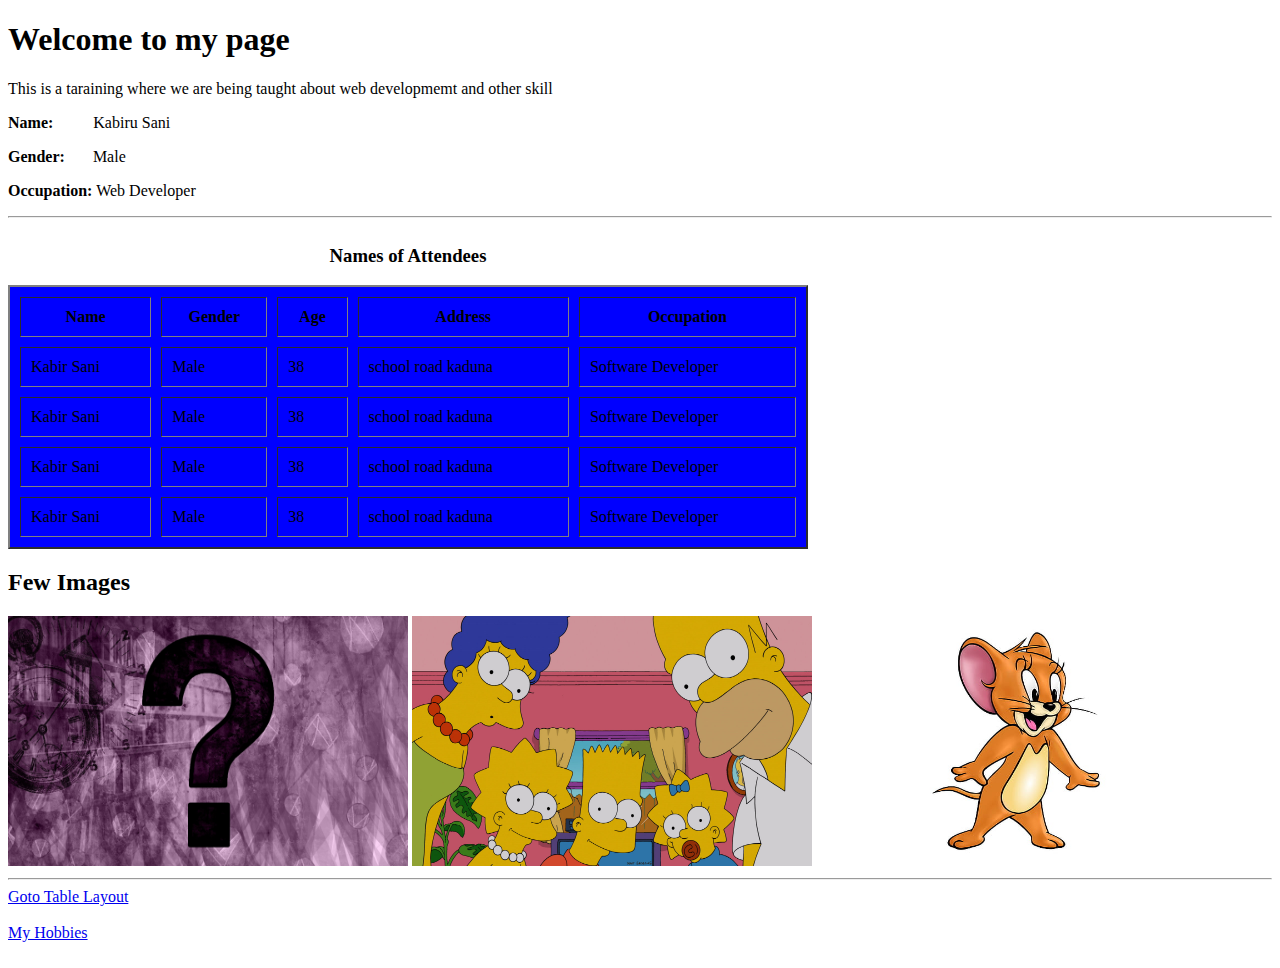
<file: index.html>
<!DOCTYPE html>
<html lang="en">
<head>
    <!-- html elements attribute-- charset="UTF-8" -->
    <meta charset="UTF-8"> 
    <meta http-equiv="X-UA-Compatible" content="IE=edge">
    <meta name="viewport" content="width=device-width, initial-scale=1.0">
    <title>Project Tmax</title>
</head>
<body>
    <header>
        <h1>Welcome to my page</h1>
    </header>
    
    <main>
        <section>
            <p>This is a taraining where we are being taught about web developmemt and other skill</p>
            <p><b>Name: </b>&nbsp;&nbsp;&nbsp;&nbsp;&nbsp;&nbsp;&nbsp;&nbsp; Kabiru Sani</p>
            <p><b>Gender:</b>&nbsp;&nbsp;&nbsp;&nbsp;&nbsp;&nbsp; Male</p>
            <p><b>Occupation:</b> Web Developer</p>
            <hr>
        </section>

        <table bgcolor="blue" border="2" cellspacing="10" cellpadding="10" width="800">
            <caption><h3>Names of Attendees</h3></caption>
            <thead>
                <tr>
                    <th>Name</th>
                    <th>Gender</th>
                    <th>Age</th>
                    <th>Address</th>
                    <th>Occupation</th>
                </tr>
            </thead>
            <tbody>
                <tr>
                    <td>Kabir Sani</td>
                    <td>Male</td>
                    <td>38</td>
                    <td>school road kaduna</td>
                    <td>Software Developer</td>
                </tr>
                <tr>
                    <td>Kabir Sani</td>
                    <td>Male</td>
                    <td>38</td>
                    <td>school road kaduna</td>
                    <td>Software Developer</td>
                </tr>
                <tr>
                    <td>Kabir Sani</td>
                    <td>Male</td>
                    <td>38</td>
                    <td>school road kaduna</td>
                    <td>Software Developer</td>
                </tr>
                <tr>
                    <td>Kabir Sani</td>
                    <td>Male</td>
                    <td>38</td>
                    <td>school road kaduna</td>
                    <td>Software Developer</td>
                </tr>
            </tbody>
        </table>

       
        <section>
            <h2>Few Images</h2>
            <img src="images/time.jpg" alt="this an image" width="400" height="250">
            <img src="images/simps.jpg" alt="this an image" width="400" height="250">
            <img src="images/jerry.jpg" alt="this an image" width="400" height="250">
            <hr>

            <a href="layout.html">Goto Table Layout</a><br><br>
            <a href="page2/hobbies.html">My Hobbies</a><br><br>
        </section>
    </main>
    
</body>
</html>
</file>
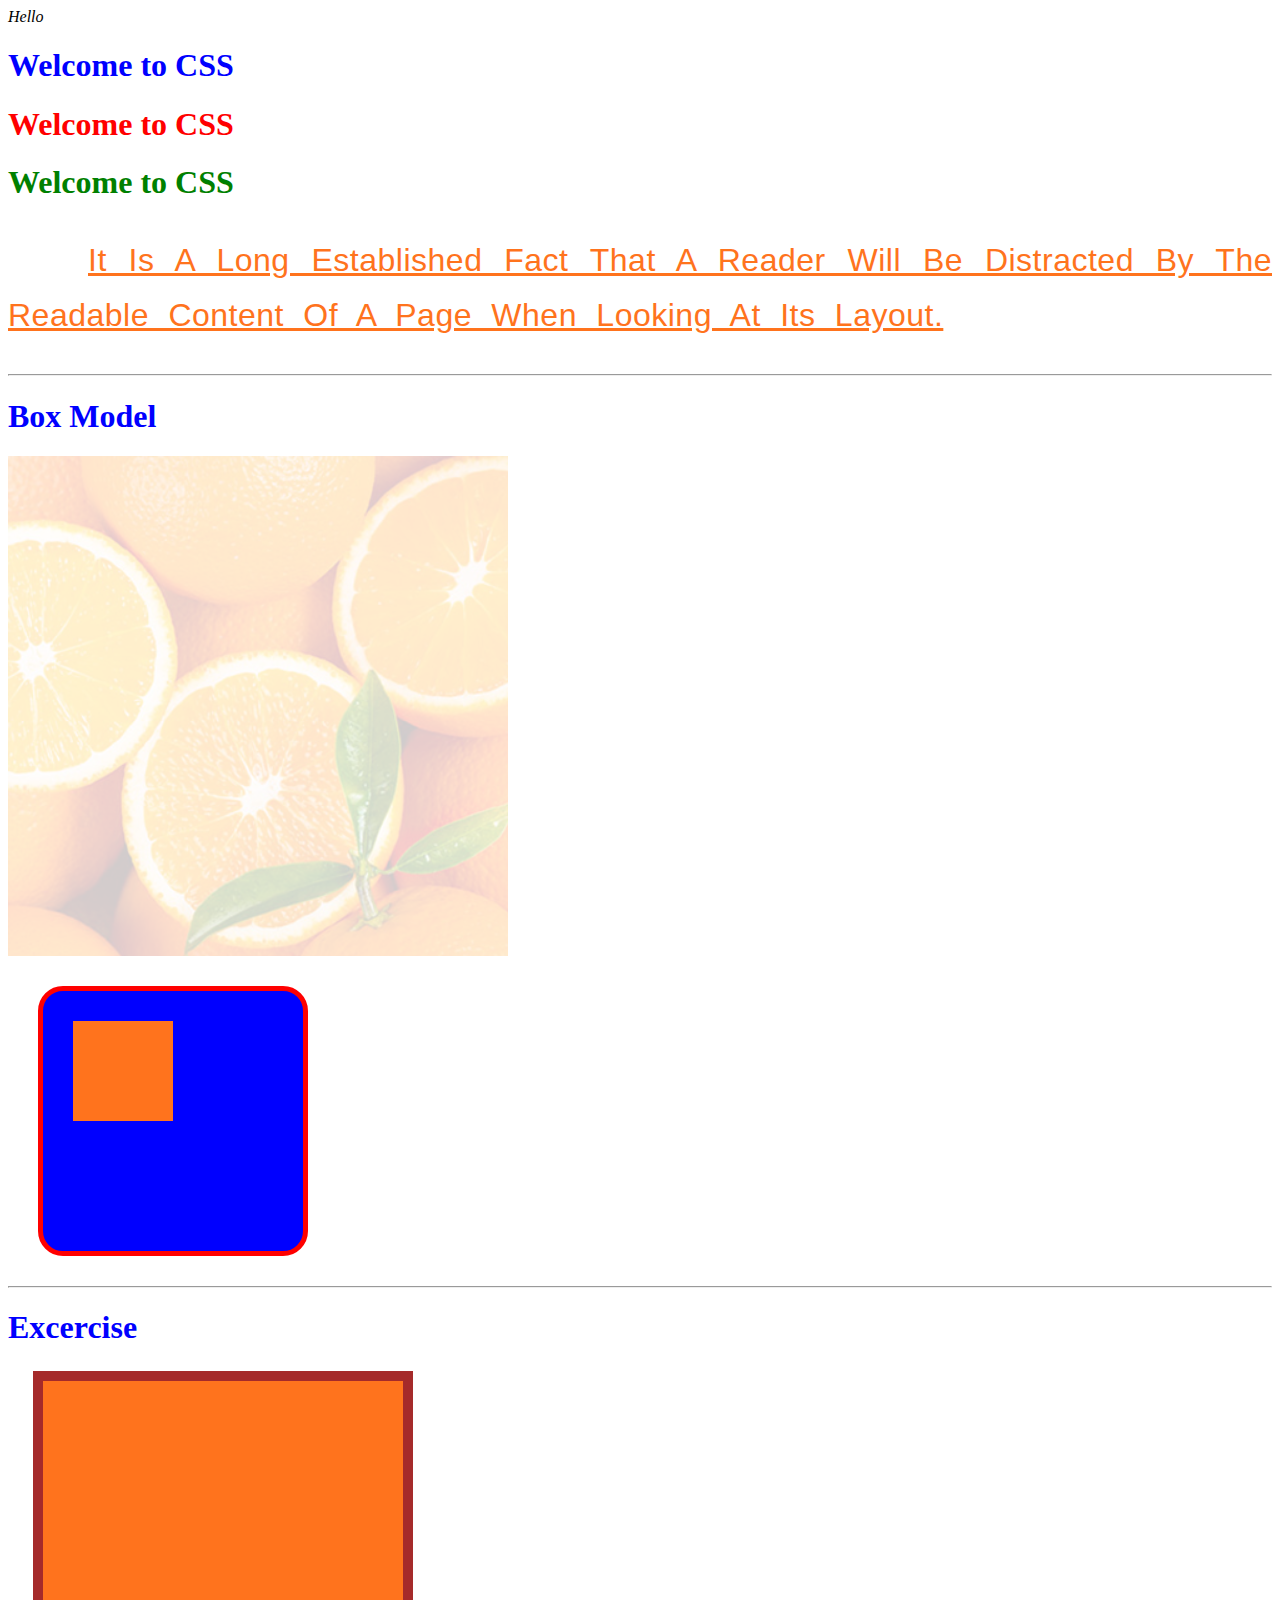
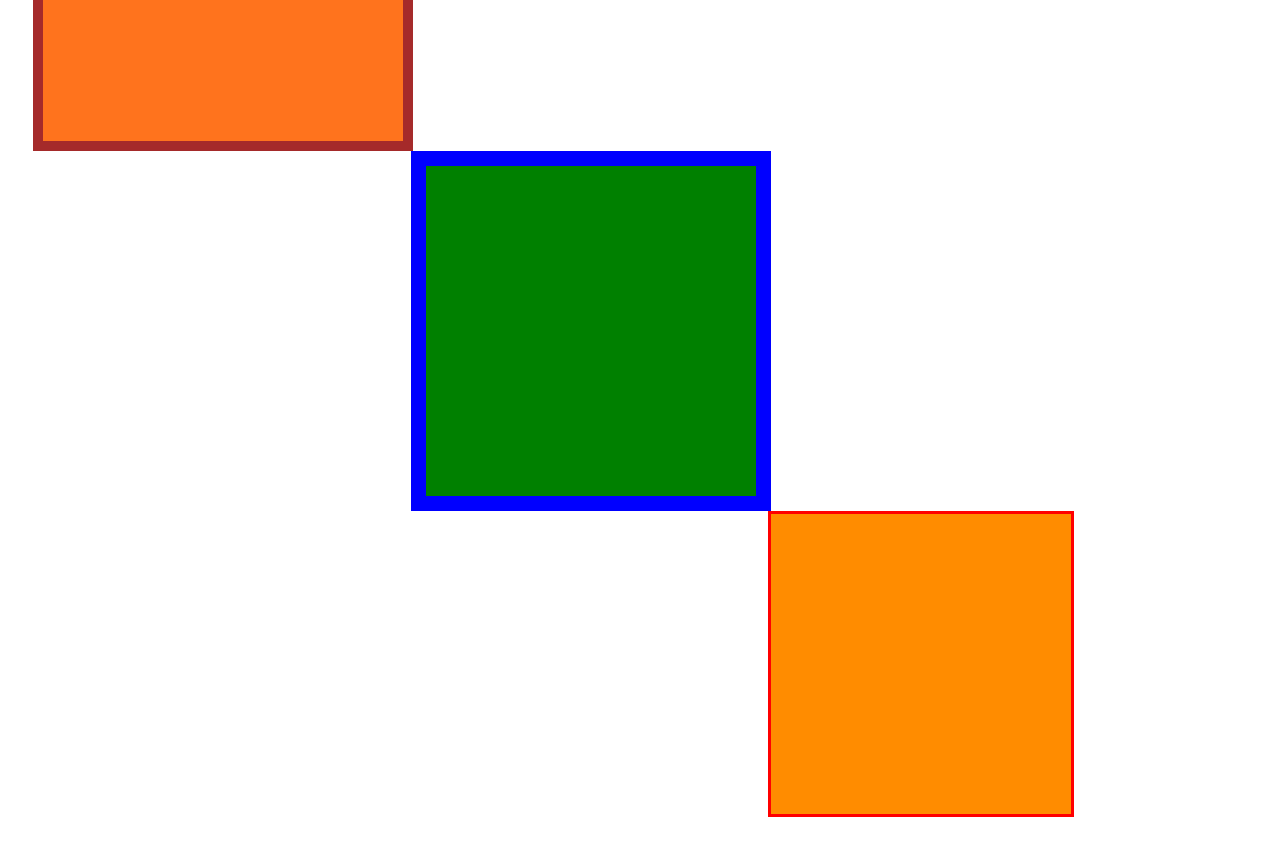
<file: index2.html>
<!DOCTYPE html>
<html lang="en">
<head>
    <meta charset="UTF-8">
    <meta http-equiv="X-UA-Compatible" content="IE=edge">
    <meta name="viewport" content="width=device-width, initial-scale=1.0">
    <link rel="stylesheet" href="css/styles.css">
    <link rel="stylesheet" href="https://cdnjs.cloudflare.com/ajax/libs/font-awesome/6.2.1/css/all.min.css" integrity="sha512-MV7K8+y+gLIBoVD59lQIYicR65iaqukzvf/nwasF0nqhPay5w/9lJmVM2hMDcnK1OnMGCdVK+iQrJ7lzPJQd1w==" crossorigin="anonymous" referrerpolicy="no-referrer" />

    <link rel="shortcut icon" href="images/jerry.jpg" type="image/x-icon">
    <title>CSS</title>
</head>
<body>
    <i class="fa fa-user"> Hello</i>
    <h1>Welcome to CSS</h1>
    <h1 id="second">Welcome to CSS</h1>
    <h1 class="third">Welcome to CSS</h1>
    <p>it is a long established fact that a reader will be distracted by the readable content of a page when looking at its layout.</p>
    <i class="fa-solid fa-star"></i>
    <i class="fa fa-home"></i>
    <hr>
    <h1>Box Model</h1>
    <div class="box1">
    </div>
    <div class="box2">
        <div class="box3"></div>
    </div>
    <hr>
    <h1>Excercise</h1>
    <div class="b1"></div>
    <div class="b2"></div>
    <div class="b3"></div>
</body>
</html>
</file>
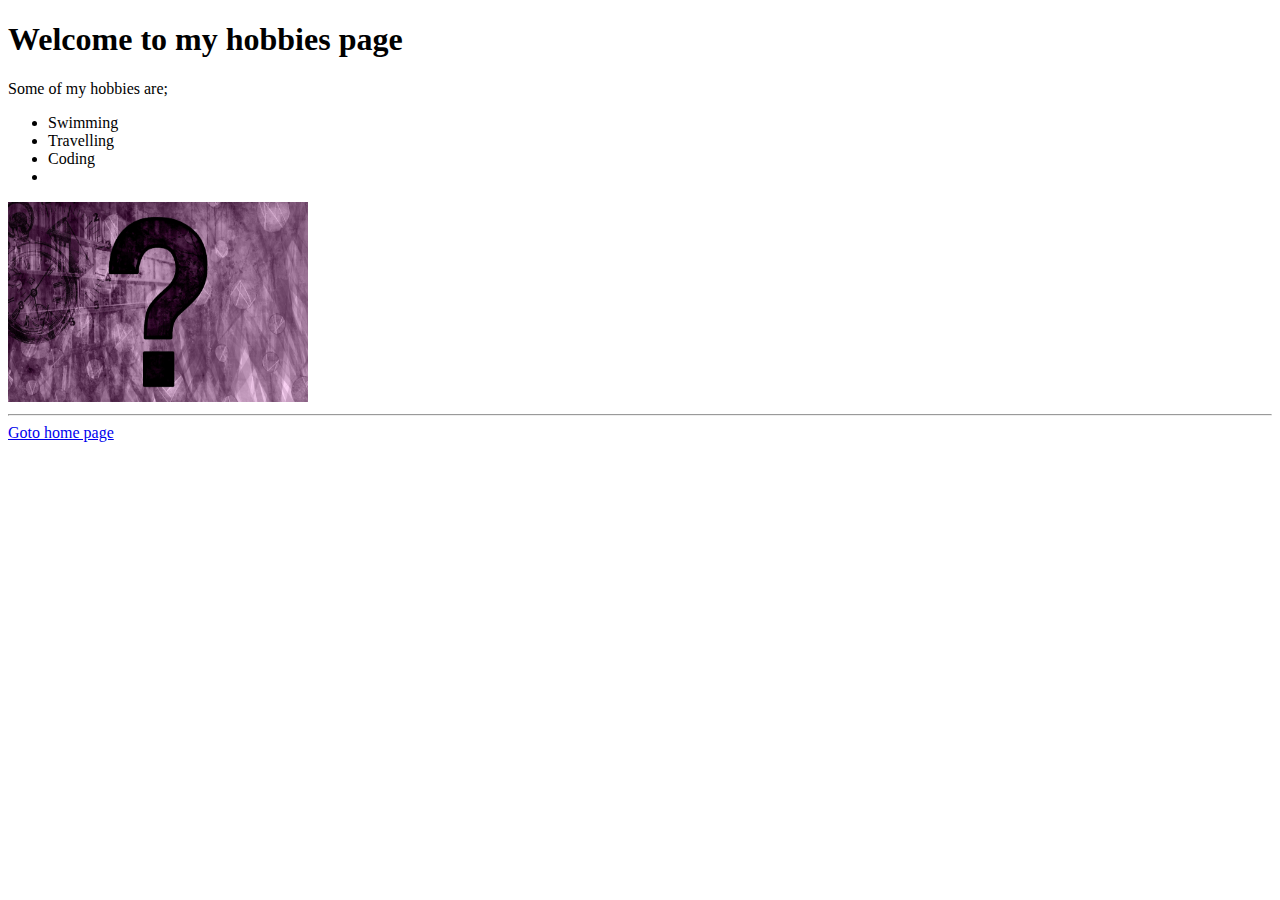
<file: page2/hobbies.html>
<!DOCTYPE html>
<html lang="en">
<head>
    <!-- html elements attribute-- charset="UTF-8" -->
    <meta charset="UTF-8"> 
    <meta http-equiv="X-UA-Compatible" content="IE=edge">
    <meta name="viewport" content="width=device-width, initial-scale=1.0">
    <title>My Hobbies</title>
</head>
<body>
    <h1>Welcome to my hobbies page</h1>
    
    <p>Some of my hobbies are;</p>
    
    <ul>
        <li>Swimming</li>
        <li>Travelling</li>
        <li>Coding</li>
        <li></li>
    </ul>
    <img src="../images/time.jpg" alt="this an image" style="width: 300px; height: 200px;">
    <hr>
    <a href="../index.html">Goto home page</a>
</body>
</html>
</file>
<file: css/styles.css>
h1{
    color: blue;
}
#second{
    color: red;
}
.third{
    color: green;
}
p {
    color: #FF731D;
    font-size: 32px;
    font-family:Verdana, Geneva, Tahoma, sans-serif;
    text-decoration: underline;
    font-weight: 400;
    text-align: justify;
    text-transform: capitalize;
    line-height: 1.7;
    text-indent: 80px;
    letter-spacing: 0.5px;
    word-spacing: 10px;
    white-space: initial; 

}

.box1{
    /* background-color: red; */
    height: 500px;
    width: 500px;
    background-image: url('/images/orange.jpg');
    background-repeat: no-repeat;
    background-size: cover;
    /* filter: invert(1); */
    opacity: 20%;
    
}
.box2{
    height: 200px;
    width: 200px;
    background-color: blue;
    margin: 30px;
    padding: 30px;

    /* border: 5px;
    border-color: red;
    border-style: solid; */

    border: 5px solid red;
    /* border-top-left-radius: 30px; */
    border-radius: 25px;

}
.box3{
    height: 100px;
    width: 100px;
    background-color: #FF731D;
}
.b1, .b2, .b3{
    height: 300px;
    width: 300px;
}
.b1{
    background-color: #FF731D;
    padding: 30px;
    margin: 25px 25px 0px 25px;
    border: 10px solid brown;
}
.b2{
    background-color: green;
    padding: 15px;
    margin: 0px 5px 0px 0px;
    border: 15px solid blue;
    margin-left: 403px;
    
}
.b3{
    background-color: darkorange;
    padding: 0px;
    margin: 0px 25px 25px 25px;
    border: 3px solid red;
    margin-left: 760px;
}
</file>
